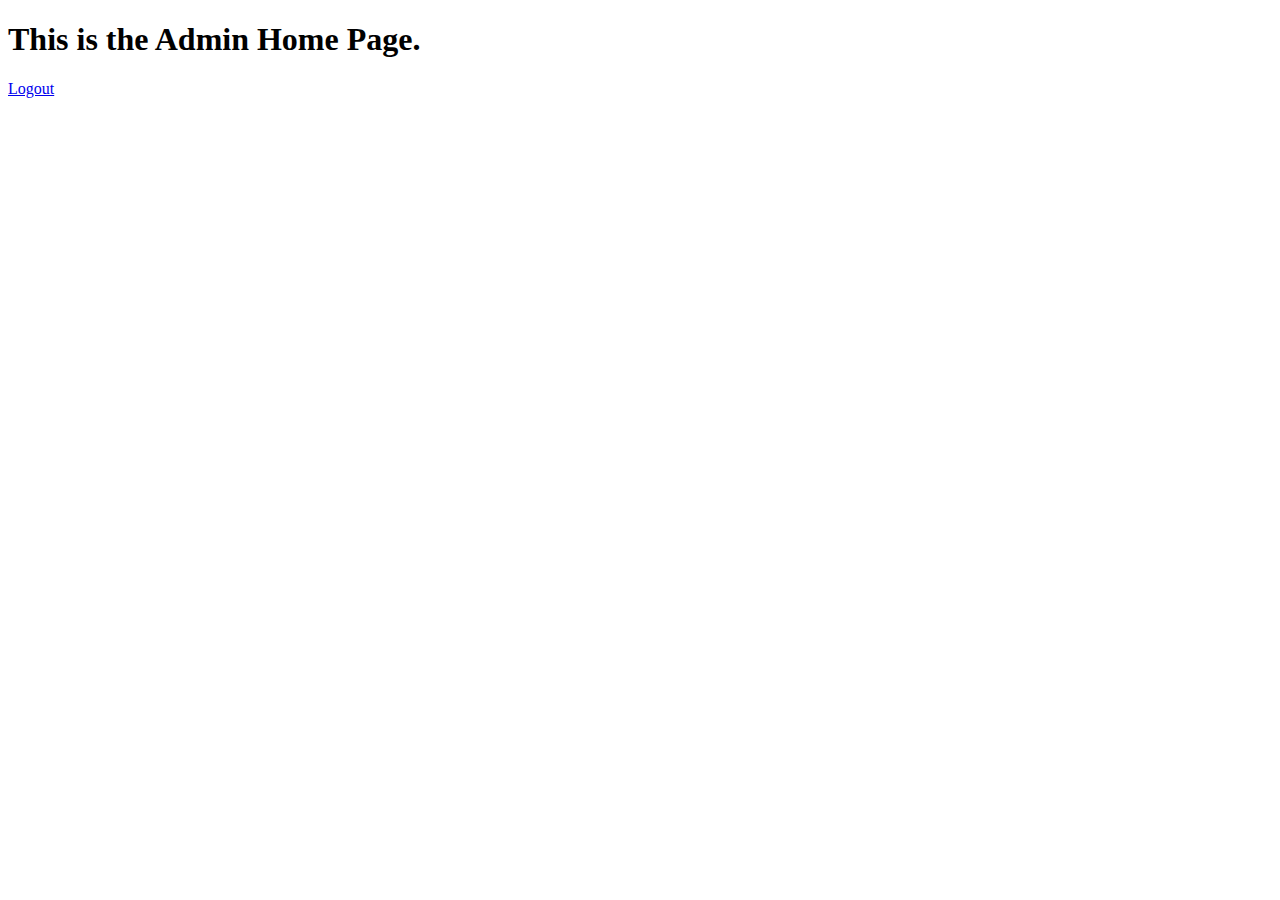
<file: src/main/resources/templates/admin/index.html>
<!DOCTYPE html>
<html xmlns:th="http://www.thymeleaf.org">
<head>
    <meta charset="UTF-8"/>
    <title>Home</title>
</head>
<body>
<div>
    <h1>This is the Admin Home Page.</h1>
    <a href="/logout" th:href="@{/logout}">Logout</a>
</div>
</body>
</html>
</file>
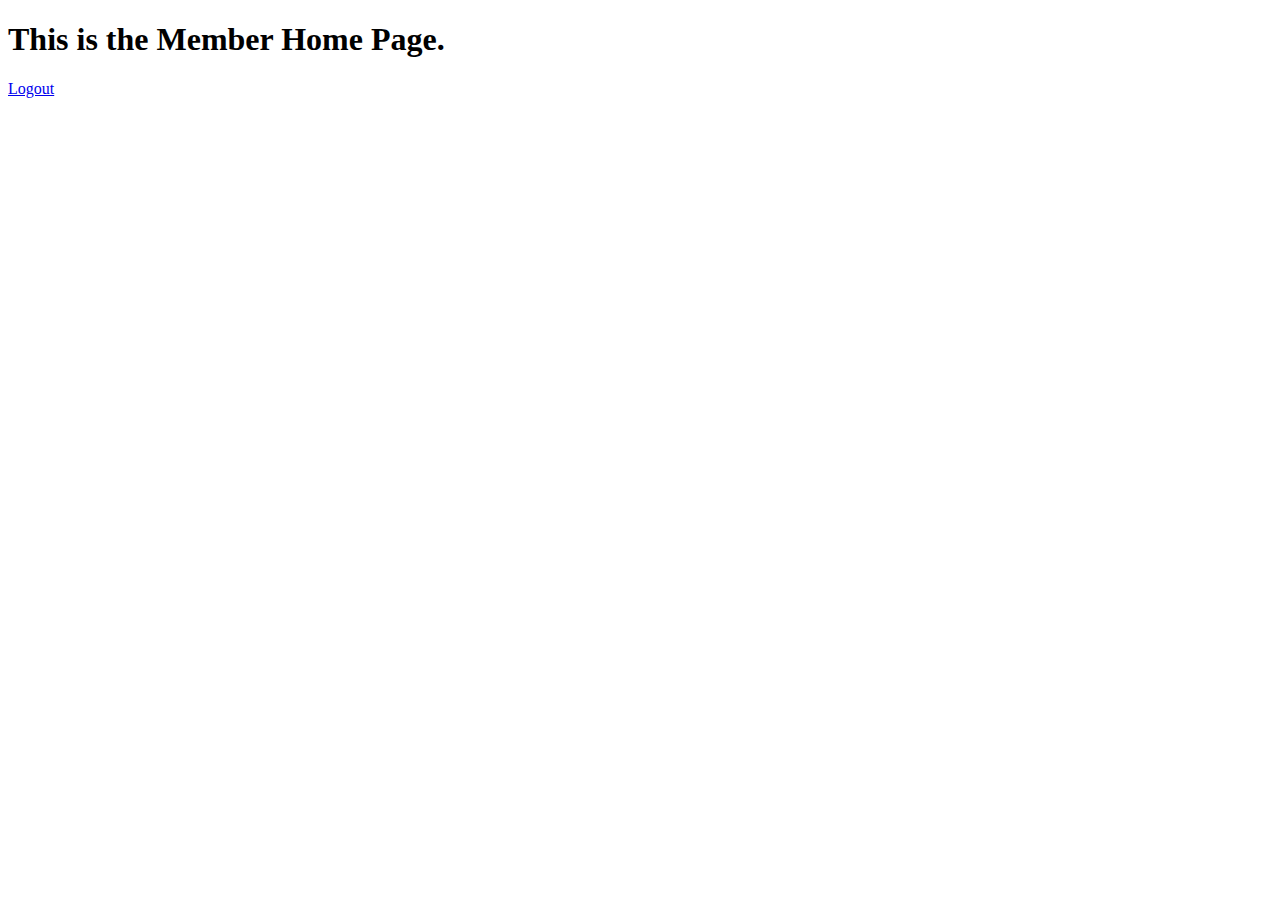
<file: src/main/resources/templates/member/index.html>
<!DOCTYPE html>
<html xmlns:th="http://www.thymeleaf.org">
<head>
    <meta charset="UTF-8"/>
    <title>Home</title>
</head>
<body>
<div>
    <h1>This is the Member Home Page.</h1>
    <a href="/logout" th:href="@{/logout}">Logout</a>
</div>
</body>
</html>
</file>
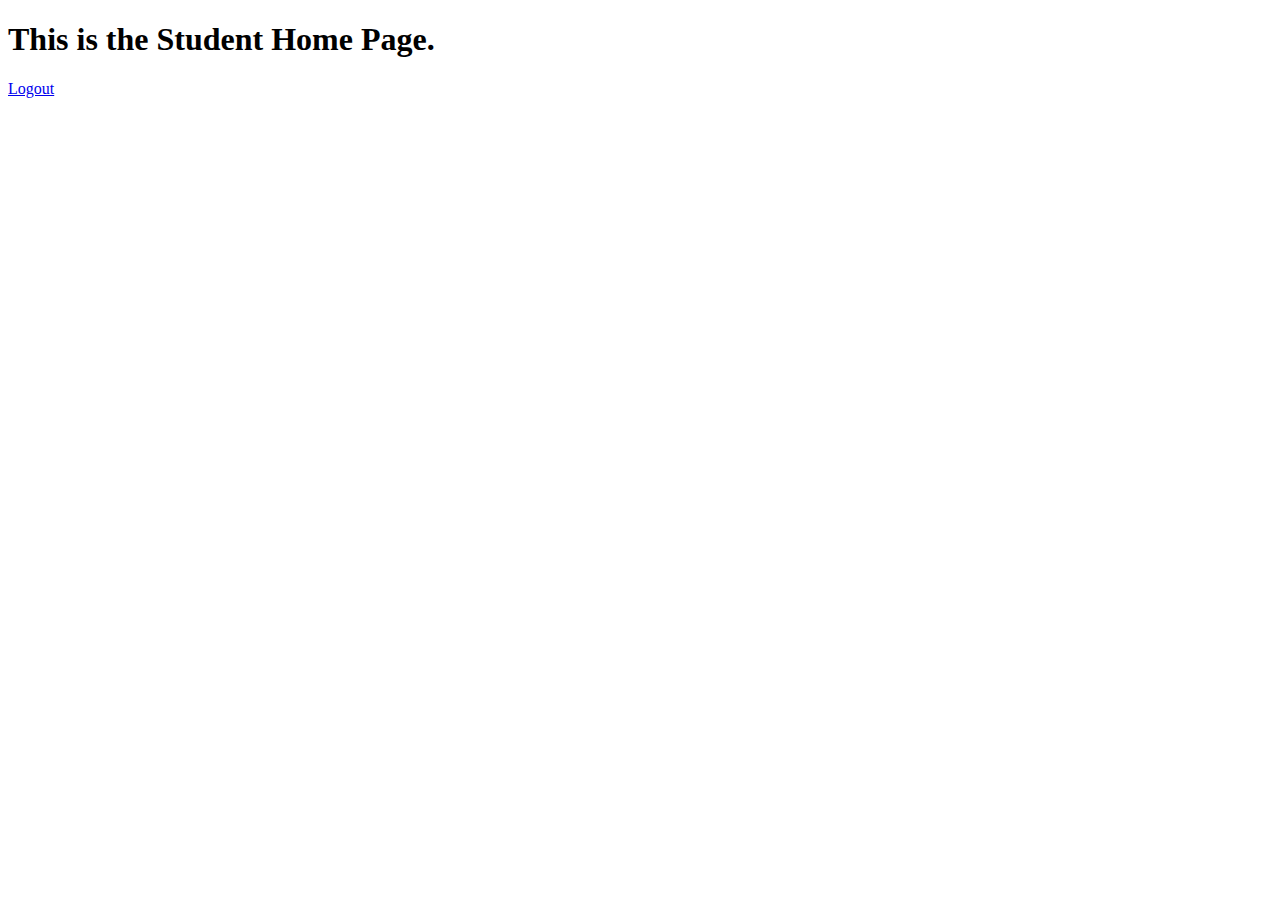
<file: src/main/resources/templates/student/index.html>
<!DOCTYPE html>
<html xmlns:th="http://www.thymeleaf.org">
<head>
    <meta charset="UTF-8"/>
    <title>Home</title>
</head>
<body>
<div>
    <h1>This is the Student Home Page.</h1>
    <a href="/logout" th:href="@{/logout}">Logout</a>
</div>
</body>
</html>
</file>
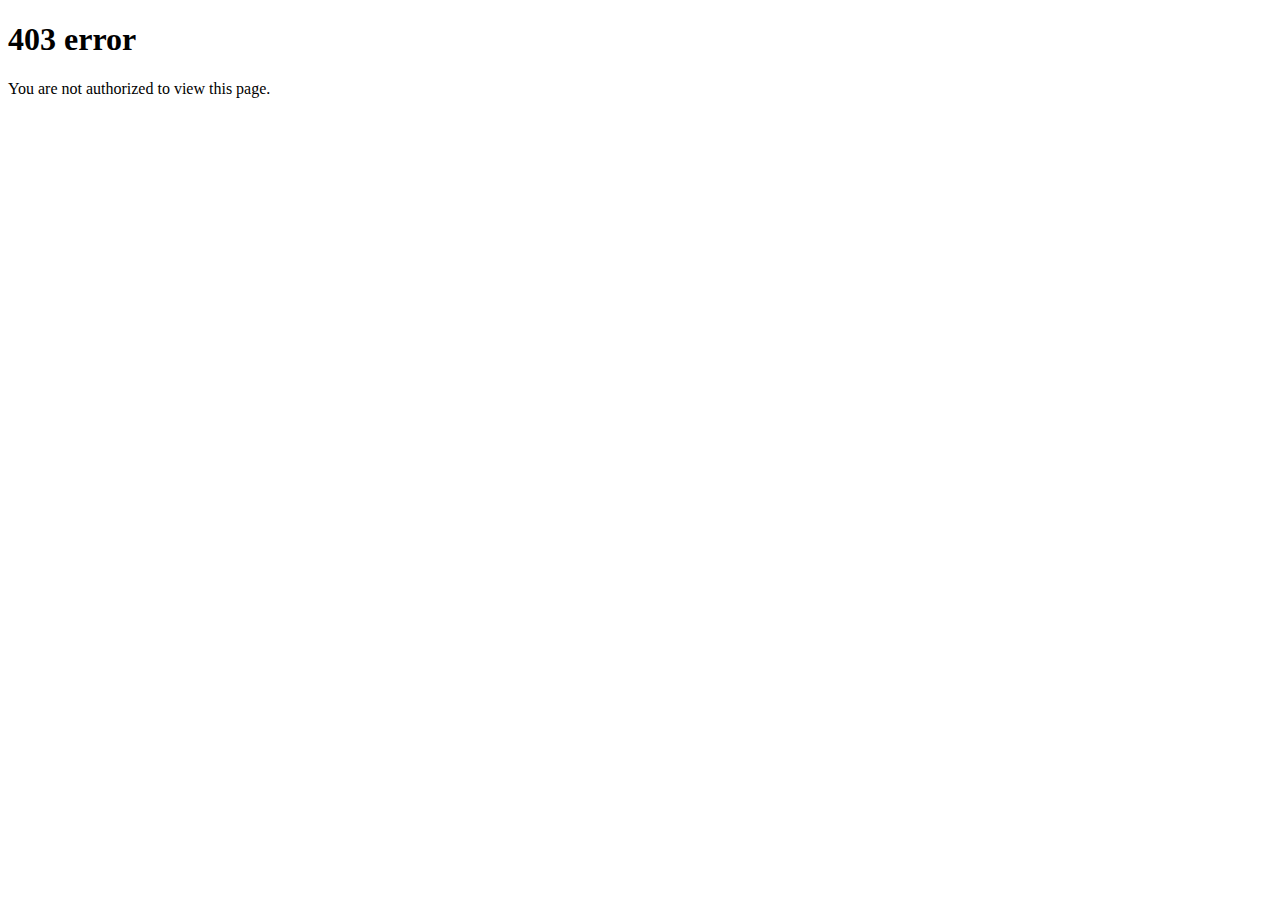
<file: src/main/resources/templates/error403.html>
<!DOCTYPE html>
<html lang="en">
<head>
    <meta charset="UTF-8"/>
    <title>403</title>
</head>
<body>
<div>
    <h1>403 error</h1>
    <p>You are not authorized to view this page.</p>
</div>
</body>
</html>
</file>
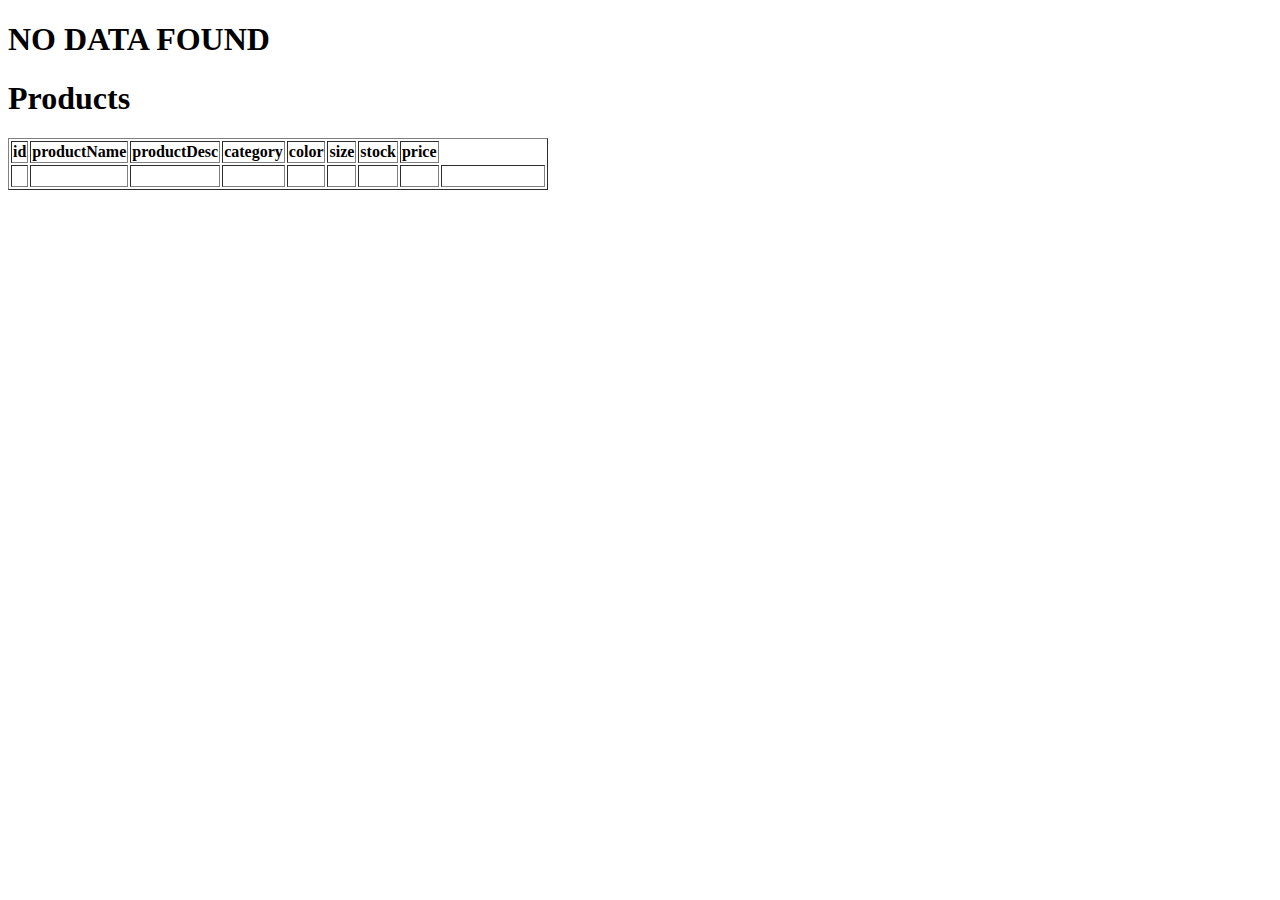
<file: src/main/resources/templates/products.html>
<!DOCTYPE html>
<html xmlns:th="http://www.thymeleaf.org">
<head>
    <meta charset="UTF-8" />
    <title>Products</title>
</head>
<body>
<div th:if="${#lists.isEmpty(products)}">
    <h1>NO DATA FOUND</h1>
</div>
<div th:if="${not #lists.isEmpty(products)}">
    <h1>Products</h1>
    <table border="">
        <thead>
        <th>id</th>
        <th>productName</th>
        <th>productDesc</th>
        <th>category</th>
        <th>color</th>
        <th>size</th>
        <th>stock</th>
        <th>price</th>
        <!--<th>pictures</th>-->
        </thead>
        <tbody>
        <!--/*@thymesVar id="products" type="com.jgalds.controller.HomeController"*/-->
        <tr th:each="p : ${products}">
            <td th:text="${p.id}"></td>
            <td th:text="${p.productName}"></td>
            <td th:text="${p.productDesc}"></td>
            <td th:text="${p.category.categoryName}"></td>
            <td th:text="${p.color}"></td>
            <td th:text="${p.size}"></td>
            <td th:text="${p.stock}"></td>
            <td th:text="${p.price}"></td>
            <td th:each="pic : ${p.pictures}">
                <img th:src="${pic.picPath}" width="100px" />
            </td>
        </tr>
        </tbody>
    </table>

</div>
</body>
</html>
</file>
